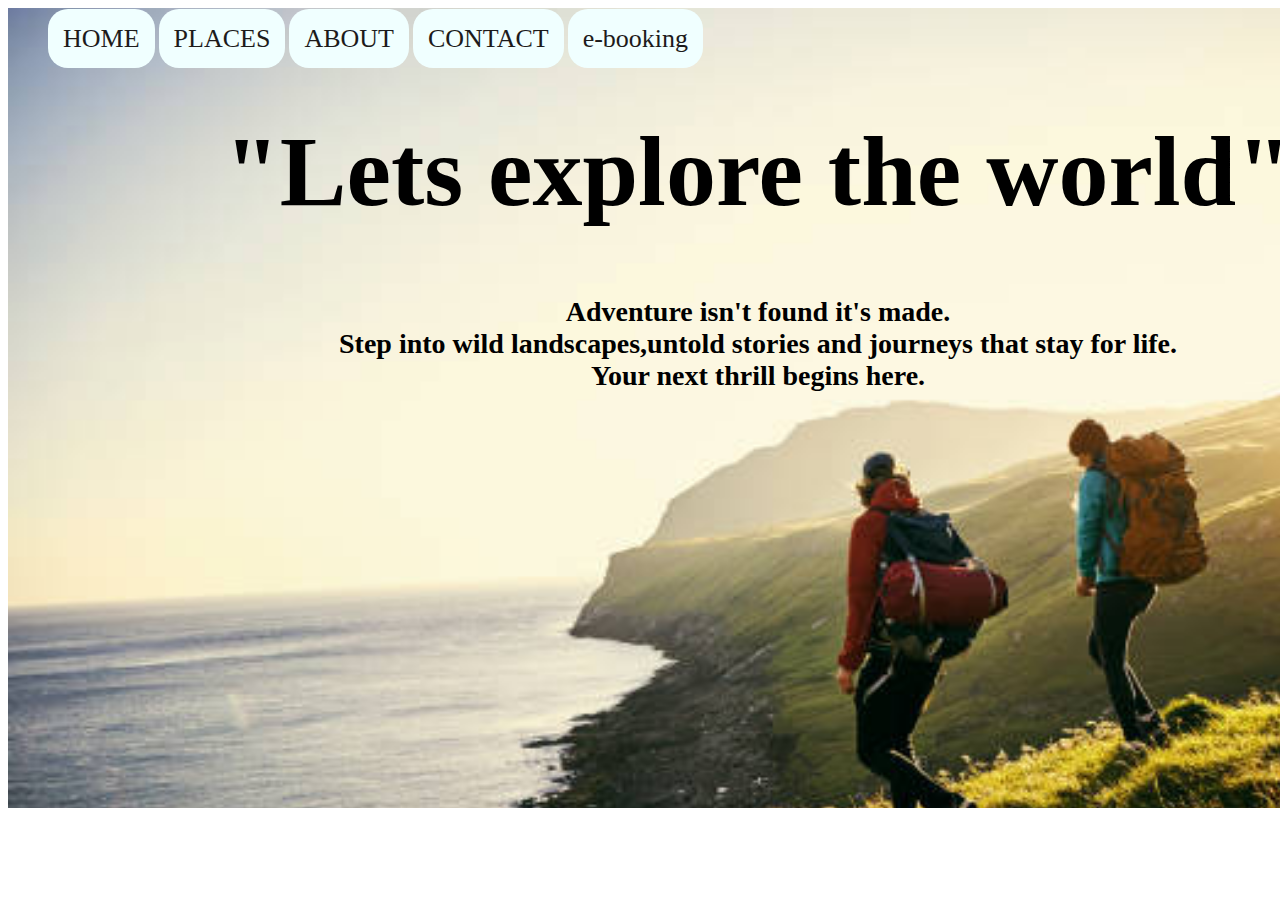
<file: index.html>
<!DOCTYPE html>
<html lang="en">
<head>
    <meta charset="UTF-8">
    <meta name="viewport" content="width=device-width, initial-scale=1.0">
    <title>Document</title>
    <link rel="stylesheet" href="style.css">
</head>
<body>
    <div class="index_back">
        <ul>
            <li><a href="./index.html" class="nav-3">HOME</a></li>
            <li><a href="./places.html" class="nav-3">PLACES</a></li>
            <li><a href="./about.html" class="nav-3">ABOUT</a></li>
            <li><a href="./contact.html" class="nav-3">CONTACT</a></li>
            <li><a href="./login.html" class="nav-3">e-booking</a></li>
        </ul>
            <h1><center>"Lets explore the world"</center></h1>
            <h3><center>Adventure isn't found it's made.<br>Step into wild landscapes,untold stories and journeys that stay for life.<br> Your next thrill begins here.</center></h3>
        </div>
</body>
</html>
</file>
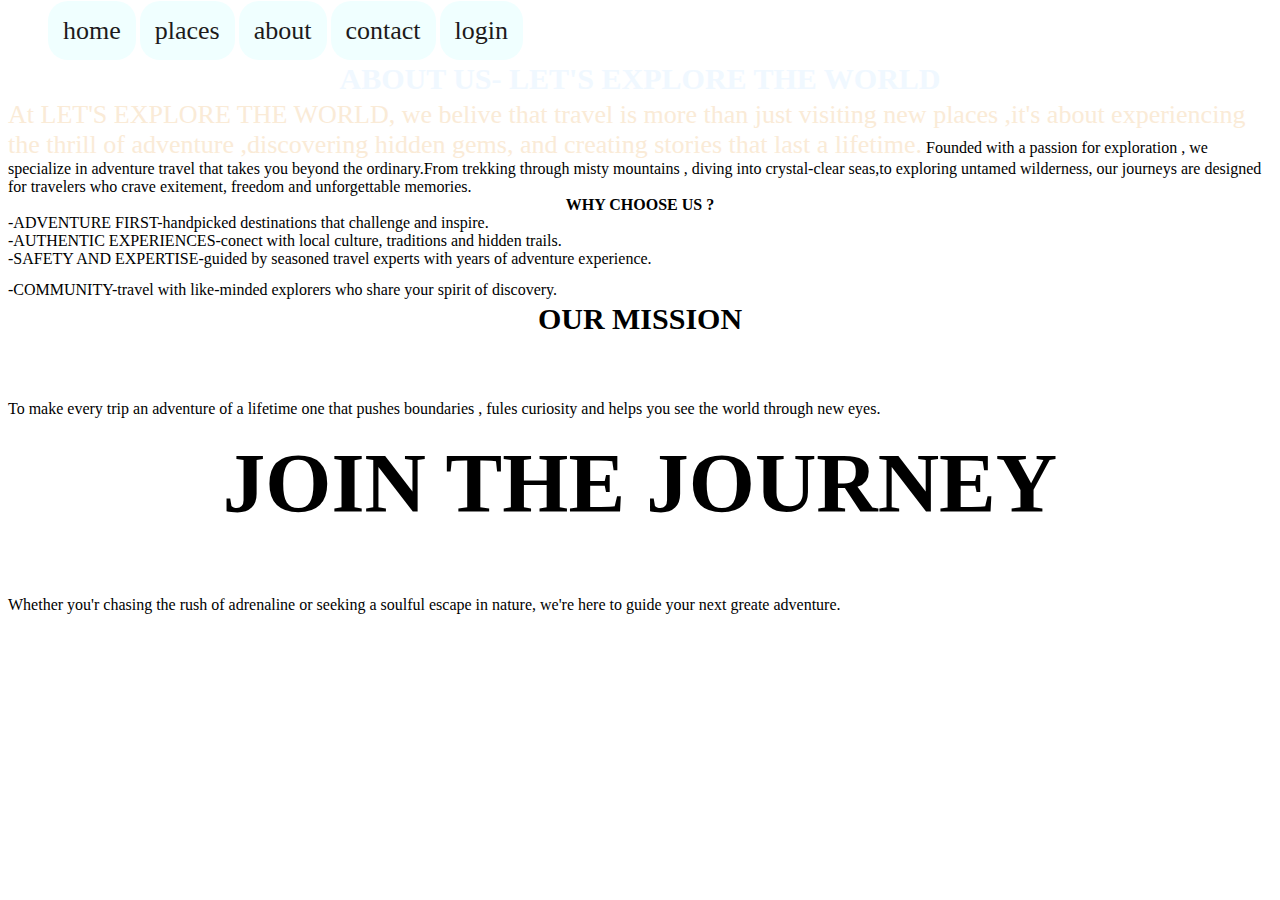
<file: about.html>
<!DOCTYPE html>
<html lang="en">
<head>
    <meta charset="UTF-8">
    <meta name="viewport" content="width=device-width, initial-scale=1.0">
    <title>Document</title>
    <link rel="stylesheet" href="style.css">
</head>
<body>
    <div>
        <ul>
            <li><a href="./index.html" class="nav-1">home</a></li>
            <li><a href="./places.html" class="nav-1">places</a></li>
            <li><a href="./about.html" class="nav-1">about</a></li>
            <li><a href="./contact.html" class="nav-1">contact</a></li>
            <li><a href="./login.html" class="nav-1">login</a></li>
        </ul>
    </div>
    <div class="about">
        <a><center><b>ABOUT US- LET'S EXPLORE THE WORLD</b></center></a>
        <P1>At LET'S EXPLORE THE WORLD, we belive that travel is more than just visiting new places ,it's about experiencing the thrill of adventure ,discovering hidden gems, and creating stories that last a lifetime.</P1>
        <p2>Founded with a passion for exploration , we specialize in adventure travel that takes you beyond the ordinary.From trekking through misty mountains , diving into crystal-clear seas,to exploring untamed wilderness, our journeys are designed for travelers who crave exitement, freedom and unforgettable memories.</p2>
        <b><center>WHY CHOOSE US ?</center></b>
        <P3>-ADVENTURE FIRST-handpicked destinations that challenge and inspire.<br>-AUTHENTIC EXPERIENCES-conect with local culture, traditions and hidden trails.<br>-SAFETY AND EXPERTISE-guided by seasoned travel experts with years of adventure experience.<br>-COMMUNITY-travel with like-minded explorers who share your spirit of discovery.</P3>
        <c><b><center>OUR MISSION</center></b></c>
        <P4>To make every trip an adventure of a lifetime one that pushes boundaries , fules curiosity and helps you see the world through new eyes.</P4>
        <D><center><b>JOIN THE JOURNEY</b></center></D>
        <P5>Whether you'r chasing the rush of adrenaline or seeking a soulful escape in nature, we're here to guide your next greate adventure.</P5>
    </div>
    
</body>
</html>
</file>
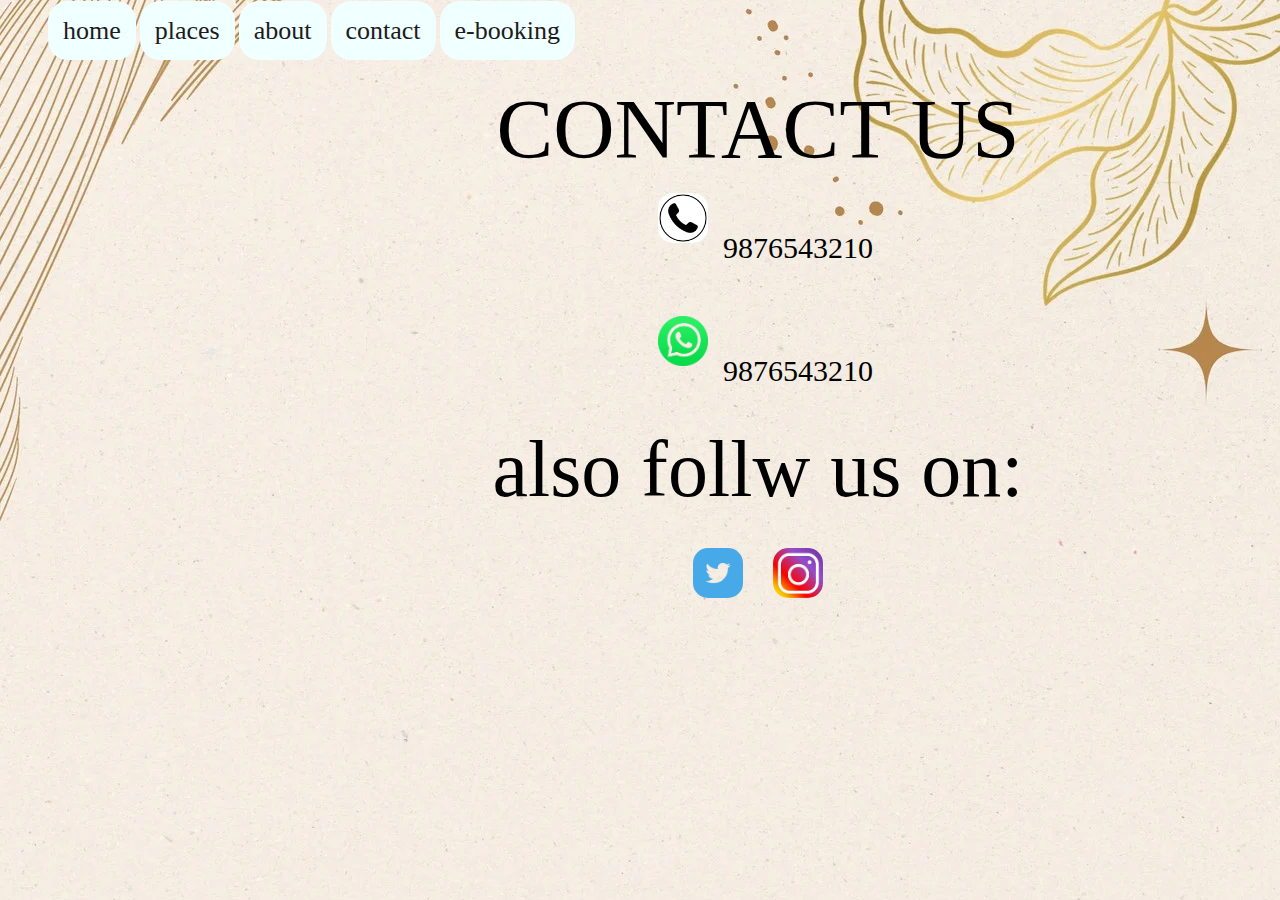
<file: contact.html>
<!DOCTYPE html>
<html lang="en">
<head>
    <meta charset="UTF-8">
    <meta name="viewport" content="width=device-width, initial-scale=1.0">
    <title>Document</title>
    <link rel="stylesheet" href="style.css">
</head>
<body class="info">
    <div class="contact">
        <ul>
            <li><a href="./index.html" class="nav-1">home</a></li>
            <li><a href="./places.html" class="nav-1">places</a></li>
            <li><a href="./about.html" class="nav-1">about</a></li>
            <li><a href="./contact.html" class="nav-1">contact</a></li>
            <li><a href="./login.html" class="nav-1">e-booking</a></li>
        </ul>
        <br>
    </div>
    <div class="symbol">
        <d><center>CONTACT US </center></d>
        <center><img src="images\360_F_553747198_0G1isRPpD5ukMwKongDwUVj7icLsqje4.jpg"><c>9876543210</c> </center>
        <br>
        <br>
        <center><img src="images\WhatsApp-logo-webp-green-medium-size.webp"><c>9876543210</c></center>
        <br>
        <br>
        <center><x>also follw us on:</x></center>
        <br>
        <center><img src="images/2496110.png"><img src="images/images (1).jpeg"></center>
    </div>
</body>
</html>
</file>
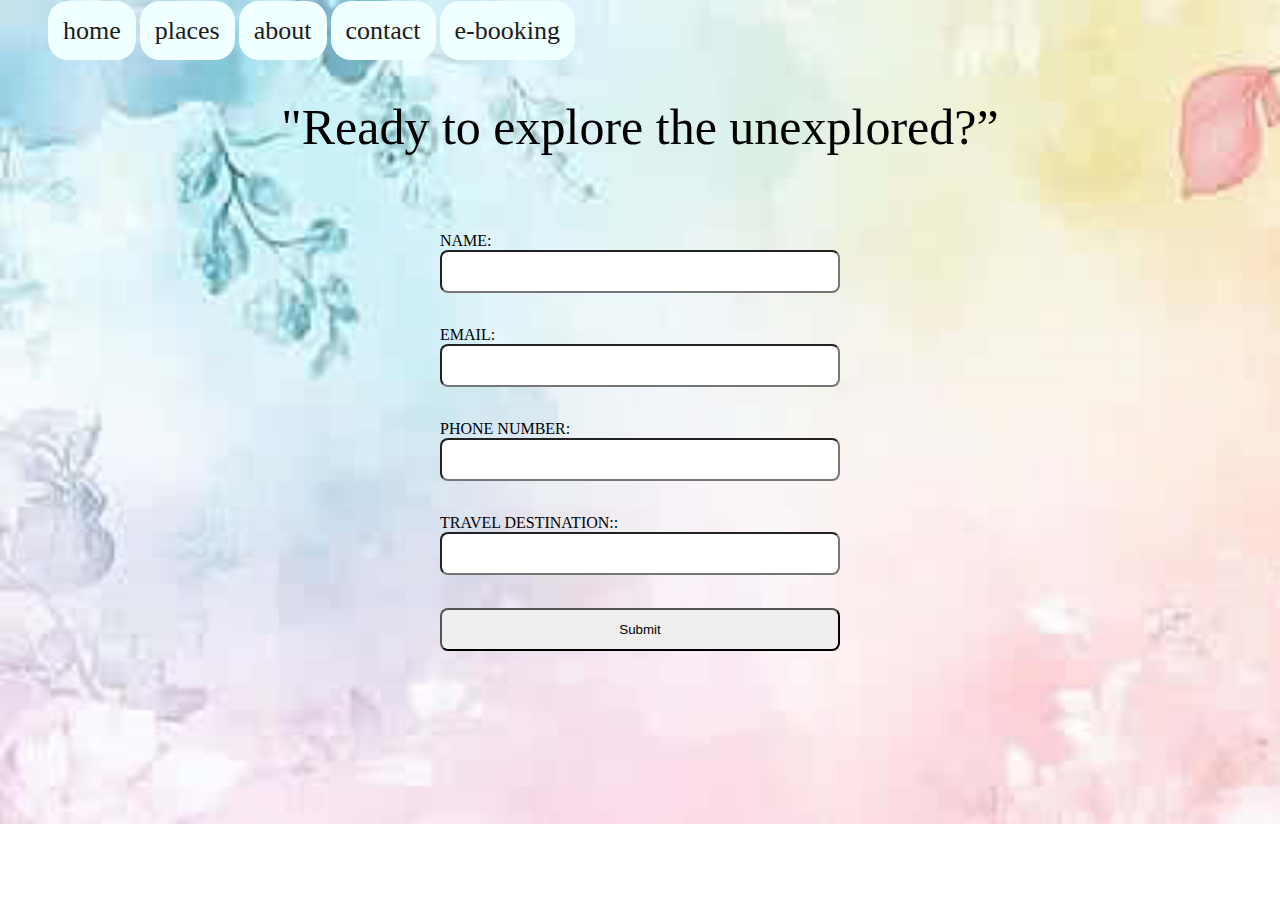
<file: login.html>
<!DOCTYPE html>
<html lang="en">
<head>
    <meta charset="UTF-8">
    <meta name="viewport" content="width=device-width, initial-scale=1.0">
    <title>Document</title>
    <link rel="stylesheet" href="style.css">
</head>
<body class="log">
    <div>
        <ul>
            <li><a href="./index.html"  class="nav-1">home</a></li>
            <li><a href="./places.html" class="nav-1">places</a></li>
            <li><a href="./about.html" class="nav-1">about</a></li>
            <li><a href="./contact.html" class="nav-1">contact</a></li>
            <li><a href="./login.html"  class="nav-1">e-booking</a></li>
        </ul>
    </div>
    <br>
    <br>
    <div class="login">
        <r1><center>"Ready to explore the unexplored?”</center></r1>
        <br>
        <br>
        <form>
            <label>NAME:</label>
            <input type="text" name="name"><br>
            <label>EMAIL:</label>
            <input type="text" name="EMAIL"><br>
            <label>PHONE NUMBER:</label>
            <input type="number" name="phone"><br>
            <label>TRAVEL DESTINATION::</label>
            <input type="text" name="TRVEL DESTINATION:"><br>
            <input type="submit" name="SUBMIT">
        </form>
    </div>
    </body>
</html>
</file>
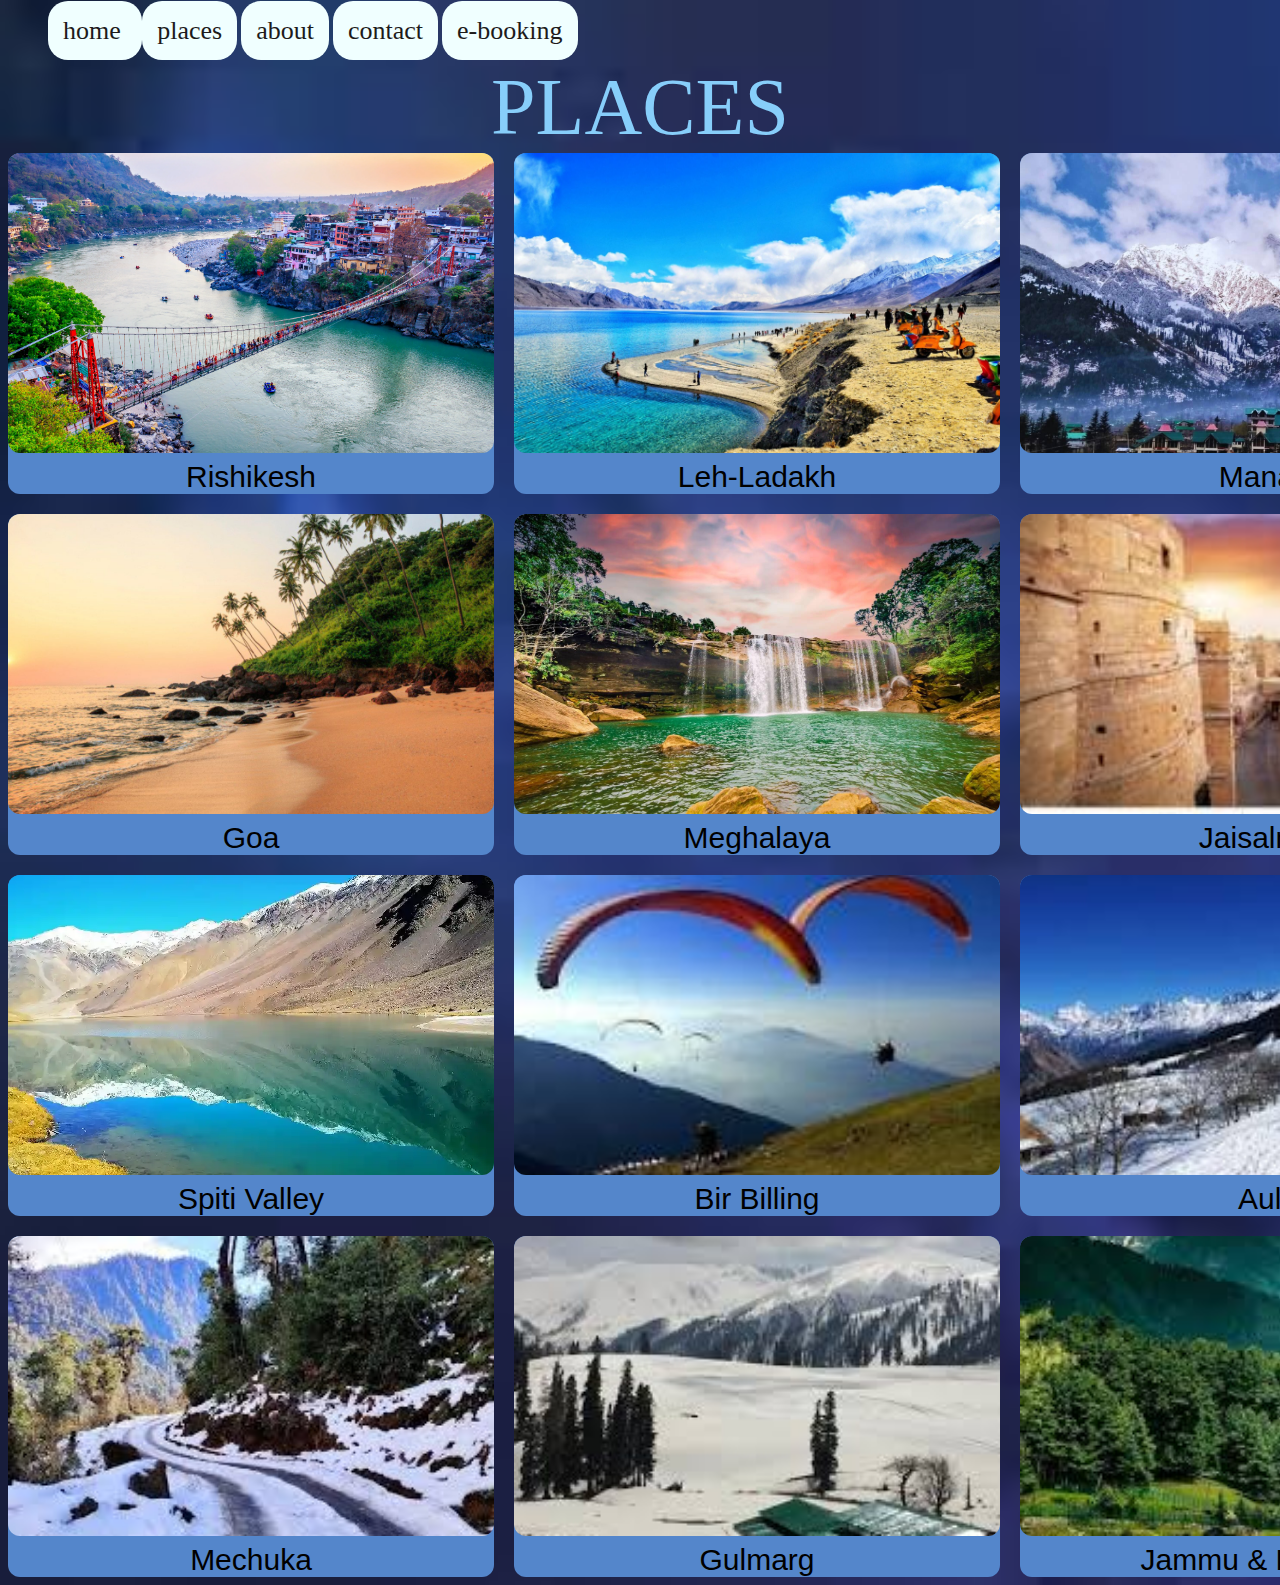
<file: places.html>
<!DOCTYPE html>
<html lang="en">
<head>
    <meta charset="UTF-8">
    <meta name="viewport" content="width=device-width, initial-scale=1.0">
    <title>Document</title>
    <link rel="stylesheet" href="style.css">
</head>
<body class="places">
    <div class="pp">
        <ul>
            <li><a href="./index.html" class="nav-2">home </a></li>
            <li><a href="./places.html" class="nav-2">places</a></li>
            <li><a href="./about.html" class="nav-2">about</a></li>
            <li><a href="./contact.html" class="nav-2">contact</a></li>
            <li><a href="./login.html" class="nav-2">e-booking</a></li>
       </ul>
       <z><center>PLACES</center></z>
    </div>
    <div class="plac">
    <div class="pla">
            <img  src="images/pf3hv3jqvrjtt5rotnpr3v6a6y2d_1575268796_shutterstock_1136356946.webp" alt="Rishikesh" >
            <k1><center>Rishikesh</center></k1>
        </div>
    <div class="pla">
        <img  src="images/leh-ladakh.webp" alt="leh-ladakh" >
        <k1><center>Leh-Ladakh</center></k1>
    </div>
        
    <div class="pla">
        <img  src="images/old-manali-snow-point-header-manali-tourism.jpg.jpg" alt=" Manali" >
        <k1> <center>Manali</center></k1>
    </div>
    <div class="pla">
        <img  src="images/Goa-feature-compressed.jpg" alt=" Goa" >
        <k1> <center>Goa</center></k1>
    </div>
    <div class="pla">
        <img  src="images/river mountains meghalaya.jpg" alt="Meghalaya " >
        <k1><center>Meghalaya</center> </k1>
    </div>        
        <div class="pla">
        <img  src="images/download.jpeg" alt="Jaisalmer " >
        <k1><center>Jaisalmer </center></k1>
    </div>        
        <div class="pla">
        <img  src="images/spiti-valley-in-april-a97e68d64b-cz3nfq-webp-05631ecad5-1752061147871.webp" alt="Spiti Valley " >
        <k1><center>Spiti Valley</center></k1>
    </div>        
        <div class="pla">
        <img  src="images/download (1).jpeg" alt="Bir Billing" >
        <k1><center>Bir Billing </center></k1>
    </div>                
       <div class="pla">
        <img  src="images/download (2).jpeg" alt="Auli" >
        <k1> <center>Auli</center></k1>
    </div>
    <div class="pla">
        <img  src="images/download (3).jpeg" alt="Mechuka" >
        <k1> <center>Mechuka</center></k1>
    </div> 
    <div class="pla">
        <img  src="images/download (4).jpeg" alt="-Gulmarg" >
        <k1> <center>Gulmarg</center></k1>
    </div>               
    <div class="pla">
        <img  src="images/download (5).jpeg" alt="Jammu & Kashmir" >
        <k1> <center>Jammu & Kashmir</center></k1>
    </div>                        
        
    
                                  
</div>       
</body>
</html>
</file>
<file: style.css>
ul li {
    font-size: 24px;
    display: inline;
    border-spacing: 10px;

}
ul li a {
    text-decoration: none;
    color:rgb(29, 27, 27);
    padding: 15px;
    background-color: azure;
    border-radius: 20px;
    font-size: 26px;
}
.index_back {
    background-image: url("images/istockphoto-904172104-612x612.jpg");
    background-repeat: no-repeat;
    background-size: cover;
    width: 1500px;
    height: 800px;
    overflow-x: hidden;
    overflow-y: hidden;
 } 
 h1{
    font-size: 100px;
    margin-top: 60px;
}
h3 {
    font-size: 28px;

}
.nav-1:hover{
    background-color: wheat;
    padding: 10PX 10PX;
    color: black;
    border-radius: 10px;
}
.image1 img {
    width: 500px;
    height: 500px;
    align-items: center;
    justify-content: center;
    border-radius: 30px;
}
.bod {
    font-size: 40px;
    background-image: url("images/images (2).jpeg");
    background-size: cover;
    background-repeat: no-repeat;
    overflow-x: hidden;
}
a {
    font-size: 30px;
    color: aliceblue;
    }
p1 {
    color: antiquewhite;
    font-size: 26px;
}
.symbol img {
    width: 50px;
    height: 50px;
    padding: 15px;
    border-radius: 30px;
}

.login form  {
    margin: 0 auto;
    width: 100;
    display: flex;
    flex-direction: column;
    width: 400px;
}
.login input {
    padding: 12px;
    margin-bottom: 15px;
    border-radius: 8px;
}
.login form button {
    background-color: rgb(77, 75, 75);
}
z {
    font-size: 80px;
    color:lightskyblue;
}
.log {
    background-image: url("images/pngtree-soft-pastel-floral-design-light-blue-background-image_16896113.jpg");
    background-size: cover;
    background-repeat: no-repeat;
    height: 800px;
    overflow-x: hidden;
}
l1 {
    font-size: 35px;
}
.nav-2:hover{
   background-color: wheat;
    padding: 10PX 10PX;
    color: rgb(18, 16, 16);
    border-radius: 10px; 
    
}
.nav-3:hover{
   background-color:slategrey;
    padding: 10PX 10PX;
    color: rgb(183, 182, 182);
    border-radius: 10px; 
    
}
c {
    font-size: 30px;
    
}
.info {
    background-image: url("images/1280w-6Xkt_lbGKbE.webp");
    background-size: cover;
    background-repeat: no-repeat;
    width: 1500px;
    height: 800px;
    overflow-x: hidden;
}
x {
    font-size: 80px;
}
d {
font-size: 85px;
}
r1 {
    font-size: 50px;
}
.plac {
    display: grid;
    grid-template-columns: repeat(3,1fr);
    gap: 20px;
}
.pla {
    flex-direction: column;
    border-radius: 12px;
    background-color: rgb(84, 134, 203);
    border-color: black;
}
.pla img{
    width: 486px;
    height: 300px;
    object-fit: cover;
    border-radius: 12px;
}
.pla k1 {
    font-family: Arial, Helvetica, sans-serif;
    font-size: 30px;
    text-align: center;
}
.places {
    background-image: url("images/images.jpeg");
    background-size: cover;
    background-repeat: no-repeat;
    overflow-x: hidden;
}
</file>
